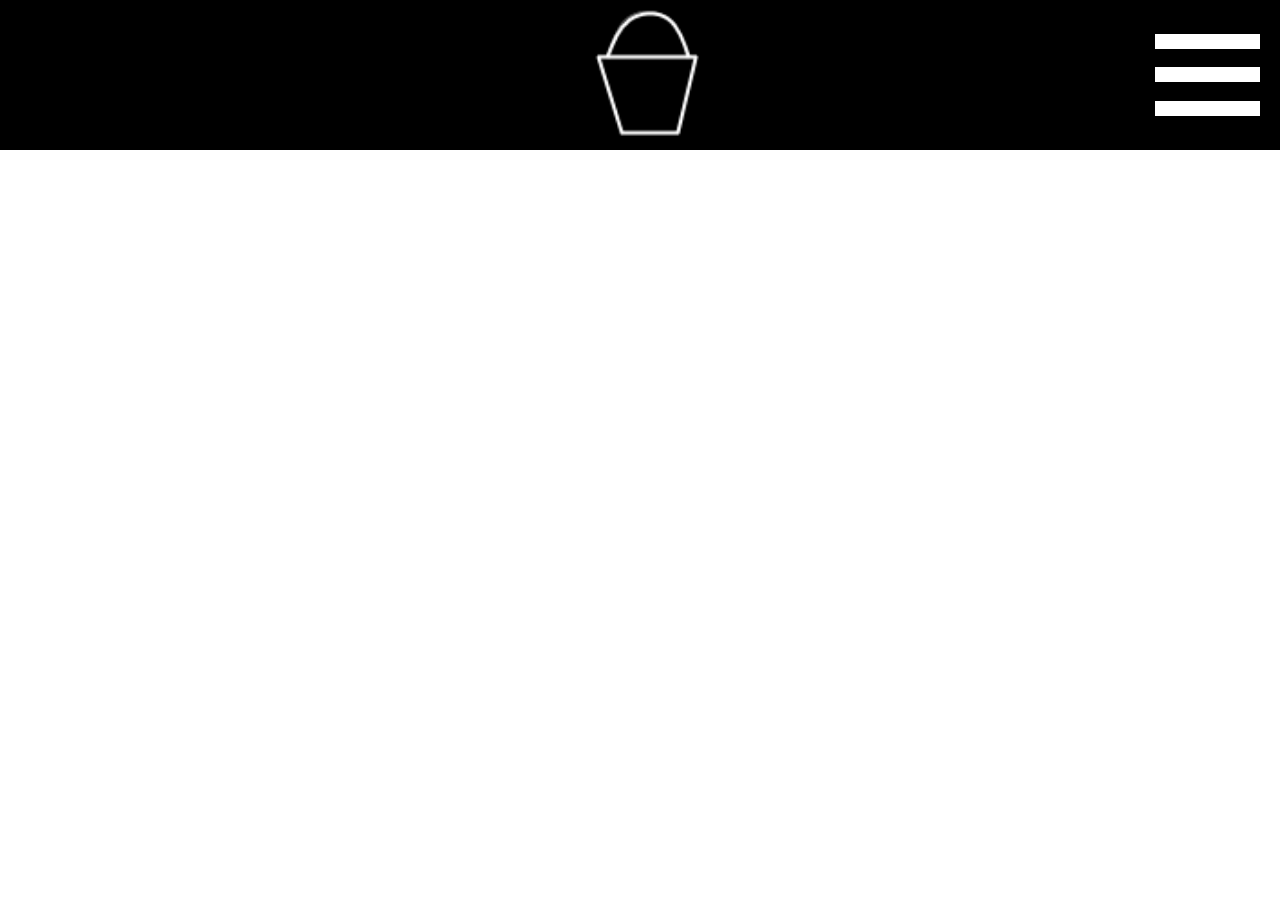
<file: index.html>
<!DOCTYPE html>
<html>
<head>
	<title>The Bucket</title>
	<link rel='stylesheet' href='stylesheet.css'>
	<script src='script.js'></script>
</head>
<body>
	<nav>
		<div class='image-container'>
			<img src='logo.png' alt='The Bucket Logo'>
		</div>
		<div class='button-container'>
			<div class='menu-button' onclick='hamburgerClick()'>
				<div class='bar1'></div>
				<div class='bar2'></div>
				<div class='bar3'></div>
			</div>
		</div>
	</nav>
	<div class='menu'>
		<ul>
			<li><a href='google.com'>Headwear</a></li>
		</ul>
	</div>
</body>
</html>
</file>
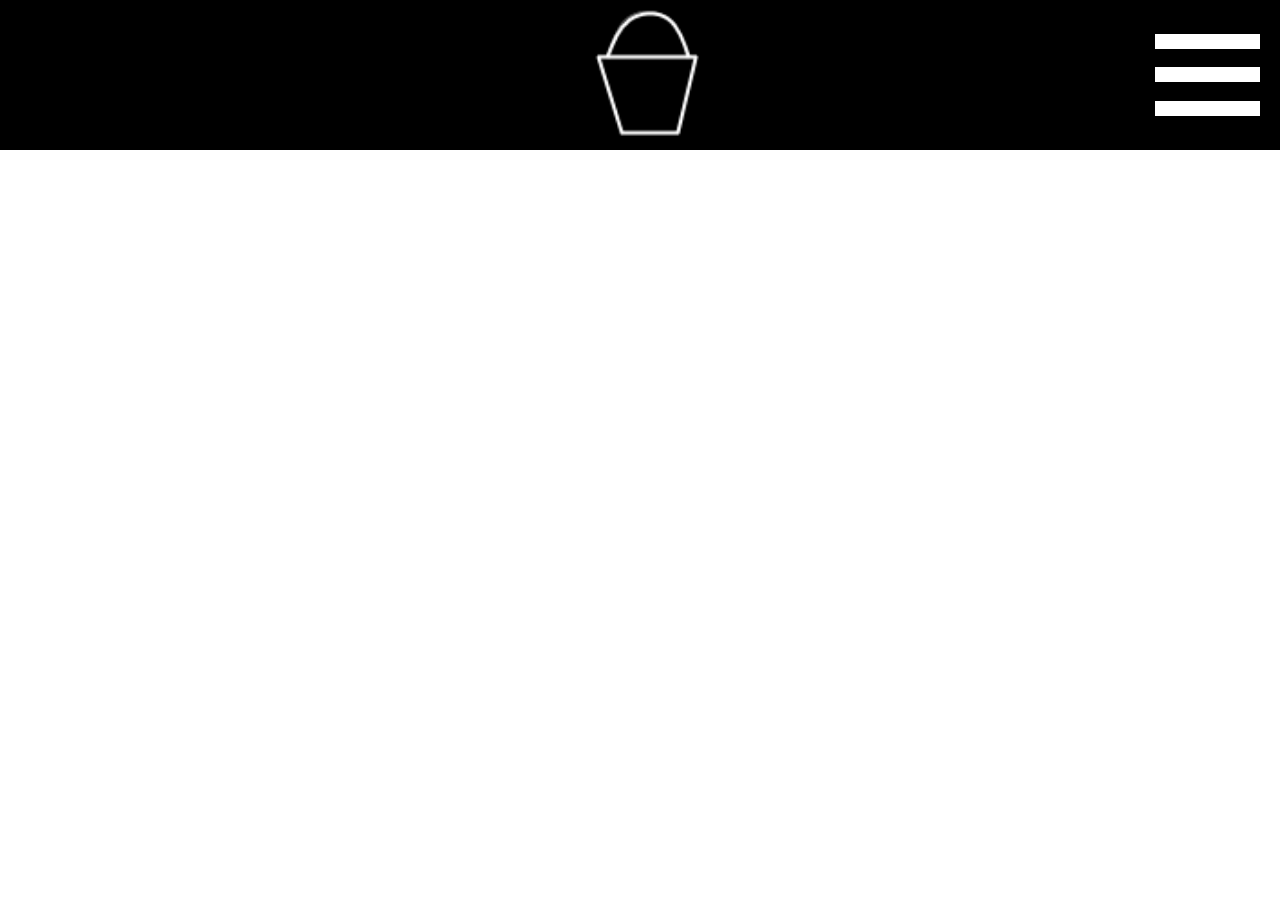
<file: contact.html>
<!DOCTYPE html>
<html>
<head>
	<title>Contact Us</title>
	<link rel='stylesheet' href='stylesheet.css'>
	<script src='script.js'></script>
</head>
<body>
	<nav>
		<div class='image-container'>
			<img src='logo.png' alt='The Bucket Logo'>
		</div>
		<div class='button-container'>
			<div class='menu-button' onclick='hamburgerClick()'>
				<div class='bar1'></div>
				<div class='bar2'></div>
				<div class='bar3'></div>
			</div>
		</div>
	</nav>
	<div class='menu'>
		<ul>
			<li><a href='google.com'>Headwear</a></li>
		</ul>
	</div>
</body>
</html>
</file>
<file: stylesheet.css>
body {
	margin: 0;
}

nav {
	display: flex;
	flex-flow: column wrap;
	justify-content: center;
	align-content: flex-end;
	background-color: black;
	height: 150px;
}

.image-container {
	height: 100%;
	width: 55%;
	display: flex;
	justify-content: flex-end;
	align-items: center;
	flex-basis: 100%;
}

nav img {
	height: 100%;
	width: 112px;
}


.button-container {
	height: 100%;
	width: 45%;
	display: flex;
	justify-content: flex-end;
	align-items: center;
}

/*css for animating hamburger menu button*/
.menu-button {
	height: 100px;
	display: flex;
	flex-flow: column nowrap;
	justify-content: space-around;
	align-content: center;
	cursor: pointer;
	margin: auto;
	margin-right: 20px;
	background-color: black;
}

.bar1, .bar2, .bar3 {
  	width: 105px;
  	height: 15px;
  	background-color: white;
 	margin: auto;
  	transition: 0.4s;
}

.change .bar1 {
  	-webkit-transform: rotate(-45deg) translate(-25px, 14px) ;
  	transform: rotate(-45deg) translate(-25px, 14px) ;
}

.change .bar2 {
  	opacity: 0;
}

.change .bar3 {
  	-webkit-transform: rotate(45deg) translate(-28px, -26px) ;
  	transform: rotate(45deg) translate(-28px, -26px) ;
}

div.menu {
	width: 400px;
	position: absolute;
	right: 0;
	opacity: 0;
	transition: opacity 250ms ease-in-out, visibility 250ms;
	-moz-transition: opacity 250ms ease-in-out, visibility 250ms;
	-webkit-transition: opacity 250ms ease-in-out, visibility 250ms;
	visibility: hidden
}

div.change.menu {
	visibility: visible;
	opacity: 1;
	transition: opacity 250ms ease-in-out;
	-moz-transition: opacity 250ms ease-in-out;
	-webkit-transition: opacity 250ms ease-in-out;
}

.menu ul {
	display: flex;
	flex-flow: column nowrap;
	justify-content: center;
	align-content: center;
	width: 100%;
	background-color: black;
	margin: 0;
	padding: 0;
	list-style-type: none;
	z-index: 1;
}

.menu li {
	display: flex;
	justify-content: center;
	align-items: center;
	margin: auto;
	width: 100%;
	height: 80px;
}

.menu a {
	text-decoration: none;
	font-size: 36px;
	color: white;
	margin: auto;
	width: 100%;
	text-align: center;
}

.background {
	width: 100%;
	height: 100%;
	object-fit: cover;
	z-index: 0;
}
</file>
